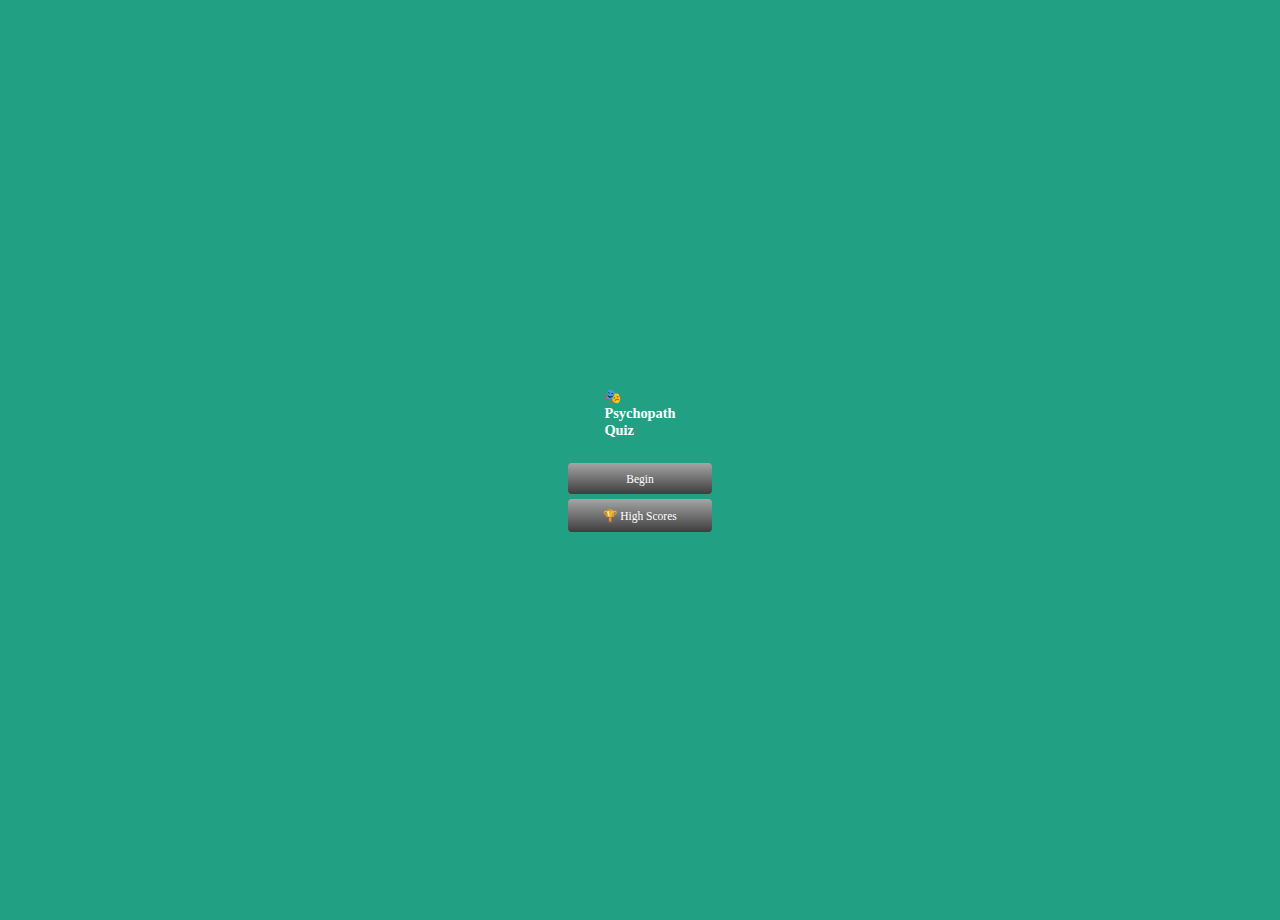
<file: index.html>
<!DOCTYPE html>
<html lang="en">
<head>
    <meta charset="UTF-8">
    <meta name="viewport" content="width=device-width, initial-scale=1.0">
    <title>Home Page</title>
    <link rel="stylesheet" href="style.css">
    <link rel="stylesheet" href="https://use.fontawesome.com/releases/v5.15.2/css/all.css" 
    integrity="sha384-vSIIfh2YWi9wW0r9iZe7RJPrKwp6bG+s9QZMoITbCckVJqGCCRhc+ccxNcdpHuYu" 
    crossorigin="anonymous">
</head>
<body>
    <div class="container">
       <div id="home" class= "flex-column flex-center">
      <h2>🎭 <br> Psychopath <br> Quiz </h2>   
      <a href="game1.html" class="btn">Begin</a>  
      <a href="highscores.html" id="highscore-btn"
      class= "btn">🏆 High Scores</a>  

       </div> 
    </div>
</body>
</html>
</file>
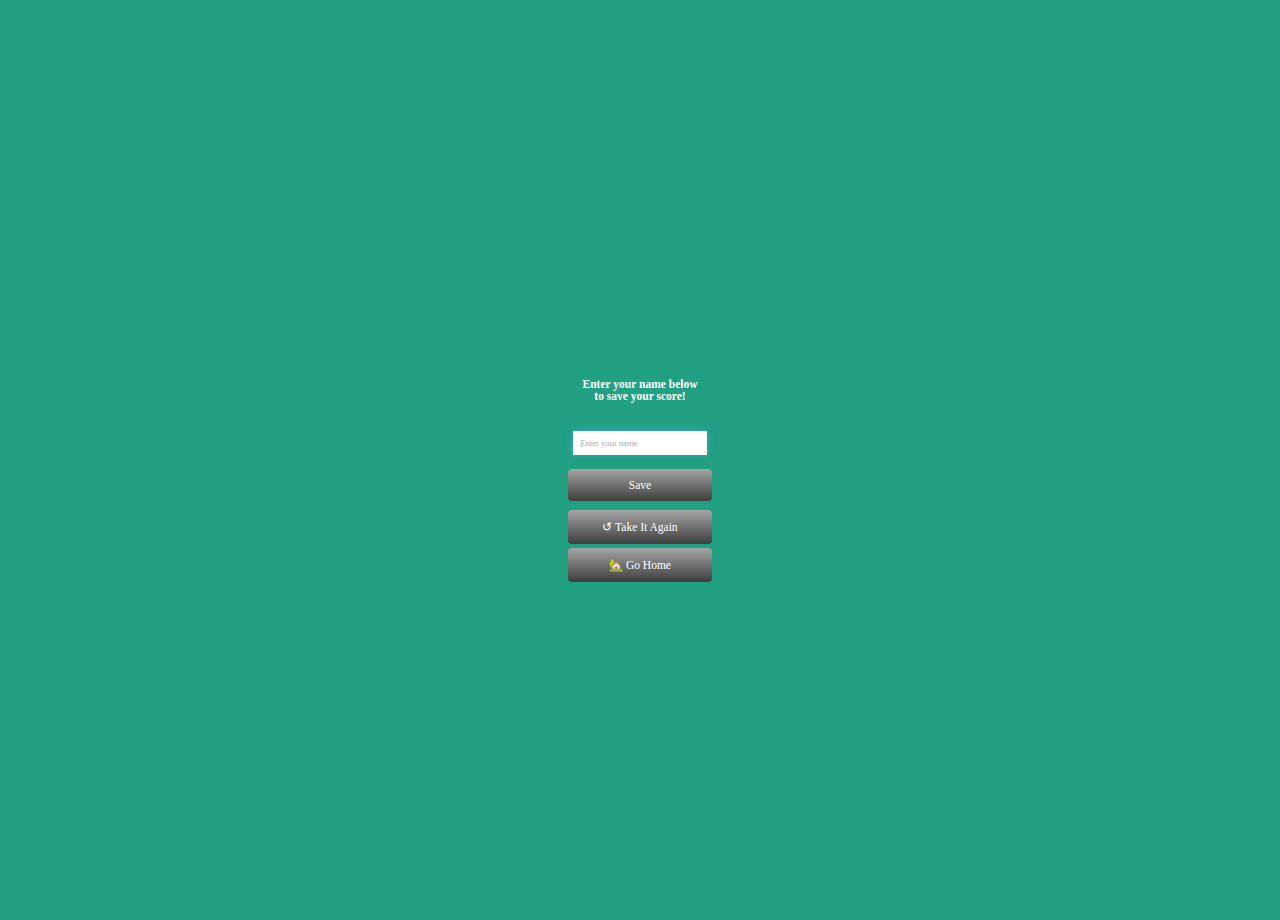
<file: end.html>
<!DOCTYPE html>
<html lang="en">
<head>
    <meta charset="UTF-8">
    <meta name="viewport" content="width=device-width, initial-scale=1.0">
    <title>Document</title>
    <link rel="stylesheet" href="style.css">
    <link rel="stylesheet" href="https://use.fontawesome.com/releases/v5.13.1/css/all.css" integrity="sha384-xxzQGERXS00kBmZW/6qxqJPyxW3UR0BPsL4c8ILaIWXva5kFi7TxkIIaMiKtqV1Q" crossorigin="anonymous">
</head>
<body>
    <div class="container">
        <div id="end" class="flex-center flex-column">
            <h1 id="finalScore">0</h1>
            <form class="end-form-container">
                <h1 id="end-text">Enter your name below to save your score!</h1>
                <input type="text" name="name" id="username" placeholder="Enter your name">
                <button class="btn" id="saveScoreBtn" type="submit" onclick="saveHighScore(event)" disabled>Save</button>
            </form>
            <a href="game1.html" class="btn">↺ Take It Again</a>
            <a href="index.html" class="btn">🏡 Go Home</a>
        </div>
    </div>
    <script src="end.js"></script>
</body>
</html>
</file>
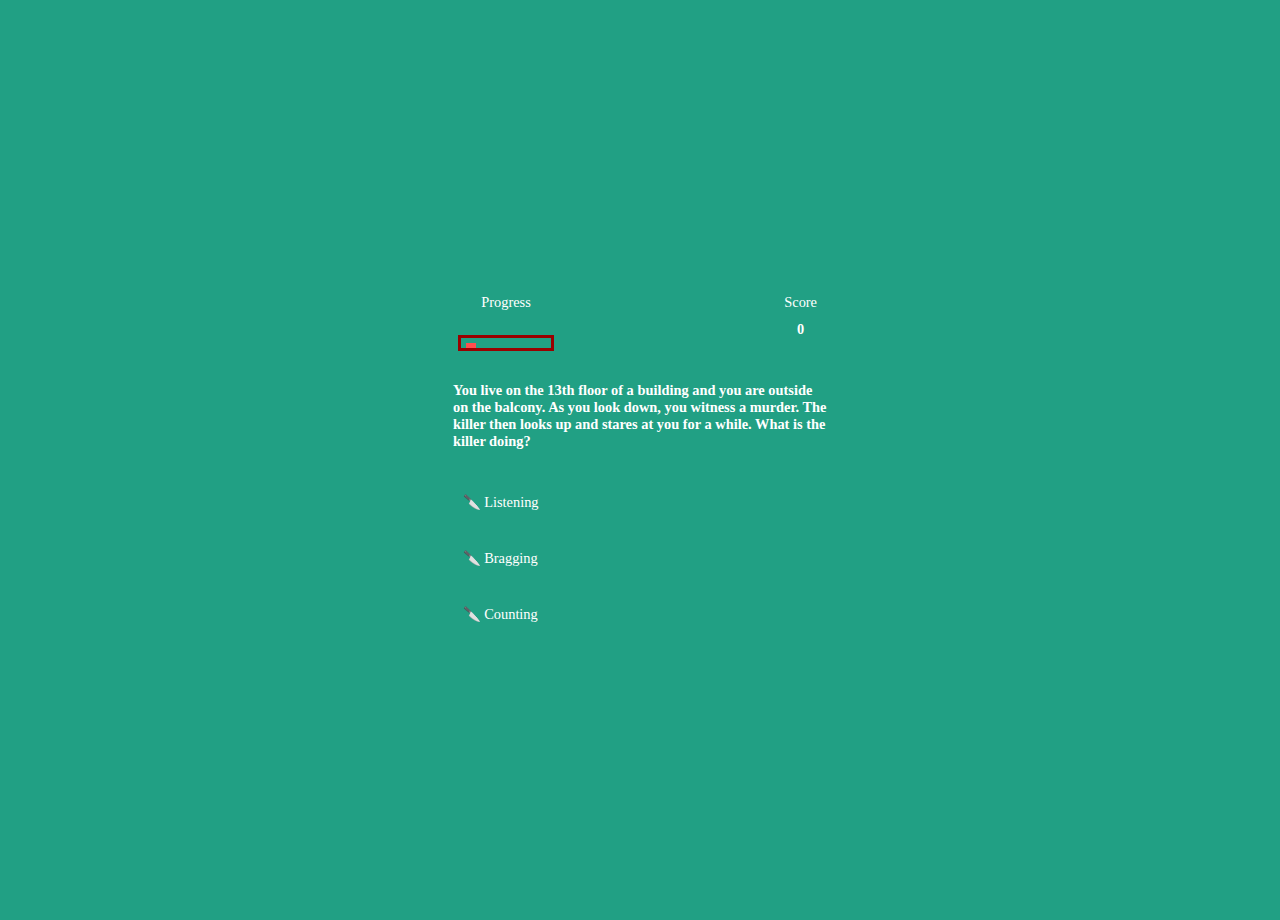
<file: game.html>
<!DOCTYPE html>
<html lang="en">
<head>
    <meta charset="UTF-8">
    <meta name="viewport" content="width=device-width, initial-scale=1.0">
    <title>Quiz Page</title>
    <link rel="stylesheet" href="style.css">
    <link rel="stylesheet" href="game.css">
</head>
<body>
    <div class="container">
        <div id="game" class="justify-center flex-column">
            <div id="hud">
                <div class="hud-item">
                    <p id="progressText" class="hud-prefix">
                        Progress
                    </p>
                    <div id="progressBar">
                        <div id="progressBarFull"></div>
                    </div>
                </div>
                <div class="hud-item">
                    <p class="hud-prefix">
                        Score
                    </p>
                    <h1 class="hud-main-text" id="score">
                        0
                    </h1>
                </div>
            </div>
            <h1 id="question">What is the answer to this question</h1>
            <div class="choice-container">
              <!--  <p class="choice-prefix">A</p> --> 
                <p class="choice-text" data-number="1">Choice</p>
            </div>
            <br>
            <div class="choice-container">
               <!-- <p class="choice-prefix">B</p> --> 
                <p class="choice-text" data-number="2">Choice 2</p>
            </div>
            <br>
            <div class="choice-container">
               <!-- <p class="choice-prefix">C</p> --> 
                <p class="choice-text" data-number="3">Choice 3</p>
            </div>
        </div>
    </div>
    <script src="game.js"></script>
</body>
</html>
</file>
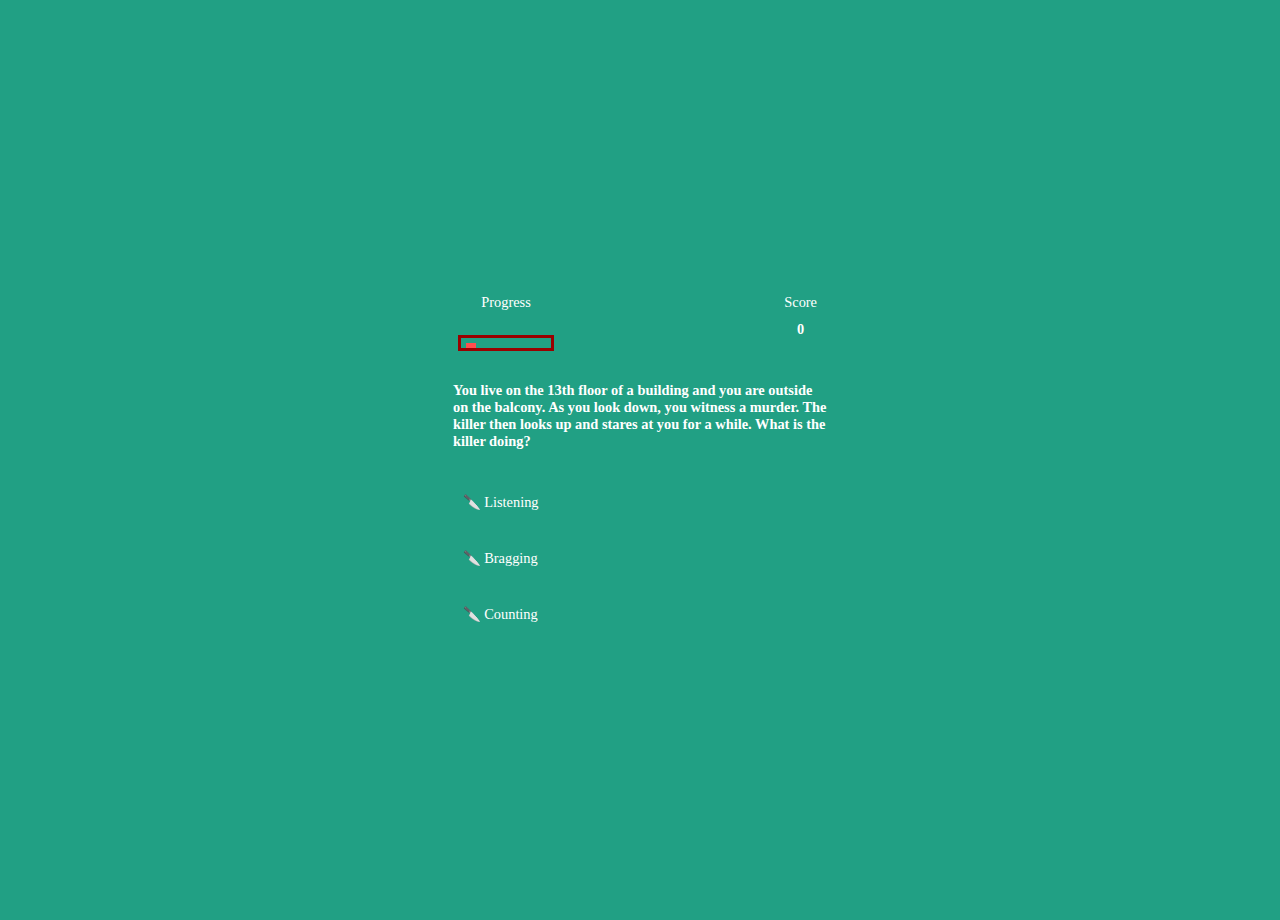
<file: game1.html>
<!DOCTYPE html>
<html lang="en">
<head>
    <meta charset="UTF-8">
    <meta name="viewport" content="width=device-width, initial-scale=1.0">
    <title>Quiz Page</title>
    <link rel="stylesheet" href="style.css">
    <link rel="stylesheet" href="game.css">
</head>
<body>
    <div class="container">
        <div id="game" class="justify-center flex-column">
            <div id="hud">
                <div class="hud-item">
                    <p id="progressText" class="hud-prefix">
                        Progress
                    </p>
                    <div id="progressBar">
                        <div id="progressBarFull"></div>
                    </div>
                </div>
                <div class="hud-item">
                    <p class="hud-prefix">
                        Score
                    </p>
                    <h1 class="hud-main-text" id="score">
                        0
                    </h1>
                </div>
            </div>
            <h1 id="question">What is the answer to this question</h1>
            <div class="choice-container">
              <!--  <p class="choice-prefix">A</p> --> 
                <p class="choice-text" data-number="1">Choice</p>
            </div>
            <br>
            <div class="choice-container">
               <!-- <p class="choice-prefix">B</p> --> 
                <p class="choice-text" data-number="2">Choice 2</p>
            </div>
            <br>
            <div class="choice-container">
               <!-- <p class="choice-prefix">C</p> --> 
                <p class="choice-text" data-number="3">Choice 3</p>
            </div>
        </div>
    </div>
    <script src="game.js"></script>
</body>
</html>
</file>
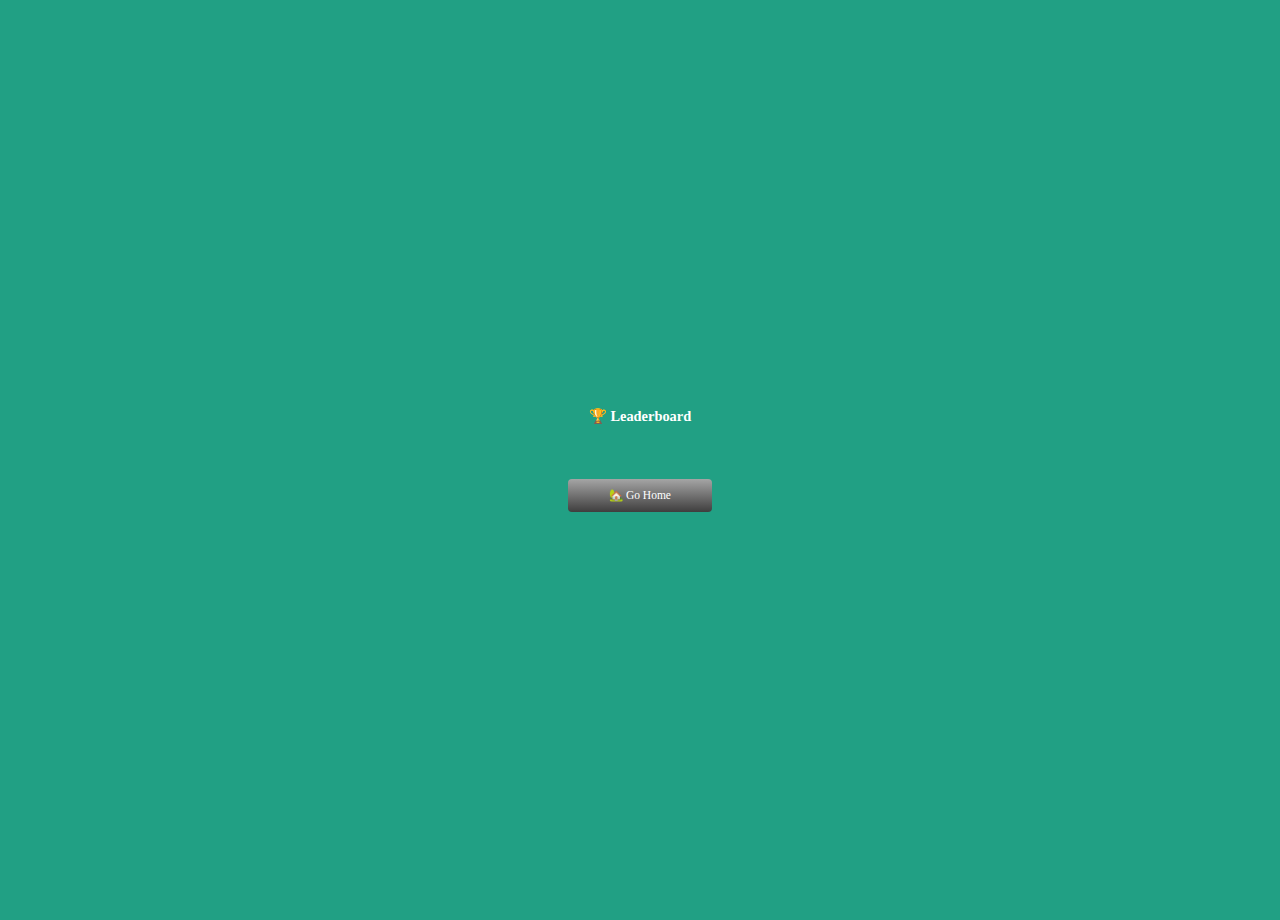
<file: highscores.html>
<!DOCTYPE html>
<html lang="en">
<head>
    <meta charset="UTF-8">
    <meta name="viewport" content="width=device-width, initial-scale=1.0">
    <title>High Scores</title>
    <link rel="stylesheet" href="style.css">
    <link rel="stylesheet" href="highscores.css">
    <link rel="stylesheet" href="https://use.fontawesome.com/releases/v5.13.1/css/all.css" integrity="sha384-xxzQGERXS00kBmZW/6qxqJPyxW3UR0BPsL4c8ILaIWXva5kFi7TxkIIaMiKtqV1Q" crossorigin="anonymous">
</head>
<body>
    <div class="container">
        <div id="highScores" class="flex-center flex-column">
            <h2 id="finalScore">🏆 Leaderboard</h2>
            <ul id="highScoresList"></ul>
            <a href="index.html" class="btn">🏡 Go Home</a>
        </div>
    </div>
    <script src="highscores.js"></script>
</body>
</html>
</file>
<file: style.css>
@import url('https://fonts.googleapis.com/css2?family=Noto+Serif&display=swap');

:root{
    background-color: #21a084;
}

body {
  height: 100%;
}

.row {
    display: flex; }
    
.col {
    flex: 1; }

*{
    box-sizing: border-box;
    margin: 0;
    padding: 5px;
    font-size: 30%;
    font-family: 'Nova Serif';

}

h1{
    font-size: 3rem;
    color: white;
    margin-bottom:5rem;

}

h2{
    font-size: 3rem;
    color: white;
    margin-bottom:4rem;

}

.container {
width: 100vw;
height: 100vh;
 min-height: 100%;
display: flex;
justify-content: center;
align-items: center;
max-width: 80rem;
margin: 0 auto;
padding: 3rem;

}

.flex-column{
    display: flex;
    flex-direction: column;
}

.flex-center{
justify-content: center;
align-items: center;
}

.justify-center{
justify-content: center;


}

.text-center{
    text-align: center;
}

.hidden{
    display: none;
}

.btn{
    font-size: 2.4rem;
    padding: 2rem 0;
    width: 30rem;
    text-align: center;
    margin-bottom: 1rem;
    text-decoration: none;
    color: white;
    background: linear-gradient(0deg, rgb(63, 62, 62) 0%, rgb(165, 165, 165) 100%);
    border-radius: 4px;
}

.btn:hover{
    cursor: pointer;
    box-shadow: 0 0.4rem 1.4rem 0 #ffffff ;
    transition: transform 150ms;
    transform: scale(1.03);
}

#highscore-btn{

    background: linear-gradient(0deg, rgb(63, 62, 62) 0%, rgb(165, 165, 165) 100%);

}

.fa-crown{
    font-size: 2.5rem;
    margin-left: 1rem;

}

/* End Page CSS */
.end-form-container {
    width: 100%;
    display: flex;
    flex-direction: column;
    align-items: center;
    max-width: 30rem;
}

input {
    margin-bottom: 1rem;
    width: 20rem;
    padding: 1.5rem;
    font-size: 1.8rem;
    border: none;
    box-shadow: 0 0.1rem 1.4rem 0 rgba(86, 185, 235, 0.5);
}

input::placeholder {
    color: #aaa;
}

#username {
    margin-bottom: 3rem;
    width: 100%;
    outline: none;
}

#end-text {
    font-size: 2.4rem;
    color: #fff;
    text-align: center;
}

#saveScoreBtn {
    border: none;
}

.fa-home {
    margin-left: 1rem;
    font-size: 2rem;
    color: rgb(28, 26, 26)
}
</file>
<file: game.css>
body {
  color: rgb(6, 141, 96);
  height: 100%;
  display: flex;
}

.choice-container {
    display: flex;
    margin-bottom: 0.8rem;
    width: 100%;
    font-size: 4rem;
    min-width: 80rem;
}

.choice-container:hover {
    cursor: pointer;
    /*transform: scale(1.02);
    transform: transform 100ms;*/
}

.choice-prefix {
    padding: 2rem 2.5rem;
    color: white;
}

.choice-text {
    padding: 2rem;
    width: 100%;
    color: white;
    font-size: 3rem;

}


.correct {
    background: linear-gradient(32deg, rgb(0, 200, 0) 0%, rgb(0, 255, 98) 100%);
}

/*.incorrect {
    background: linear-gradient(32deg, rgba(230, 29, 29, 1) 0%, rgb(224, 11, 11, 1) 100%);
}

/* Heads up Display */
#hud {
    display: flex;
    justify-content: space-between;
}

.hud-prefix {
    text-align: center;
    font-size: 3rem;
    color: white;
}

.hud-main-text {
    text-align: center;
}

#progressBar {
    width: 20rem;
    height: 3rem;
    border: solid rgb(153, 0, 0);
    margin-top: 4rem;
    border-radius: 0px;
    overflow: hidden;
}

#progressBarFull {
    height: 100%;
    background:rgb(255, 78, 78);
    width: 0%;
}

@media screen and (max-width: 768px) {
    .choice-container {
        min-width: 40rem;
    }
}
</file>
<file: highscores.css>
body {
    color: #fff;
}

#highScoresList {
    list-style: none;
    margin-bottom: 4rem;
}

.high-score {
    font-size: 2.8rem;
    margin-bottom: 0.5rem;
}
</file>
